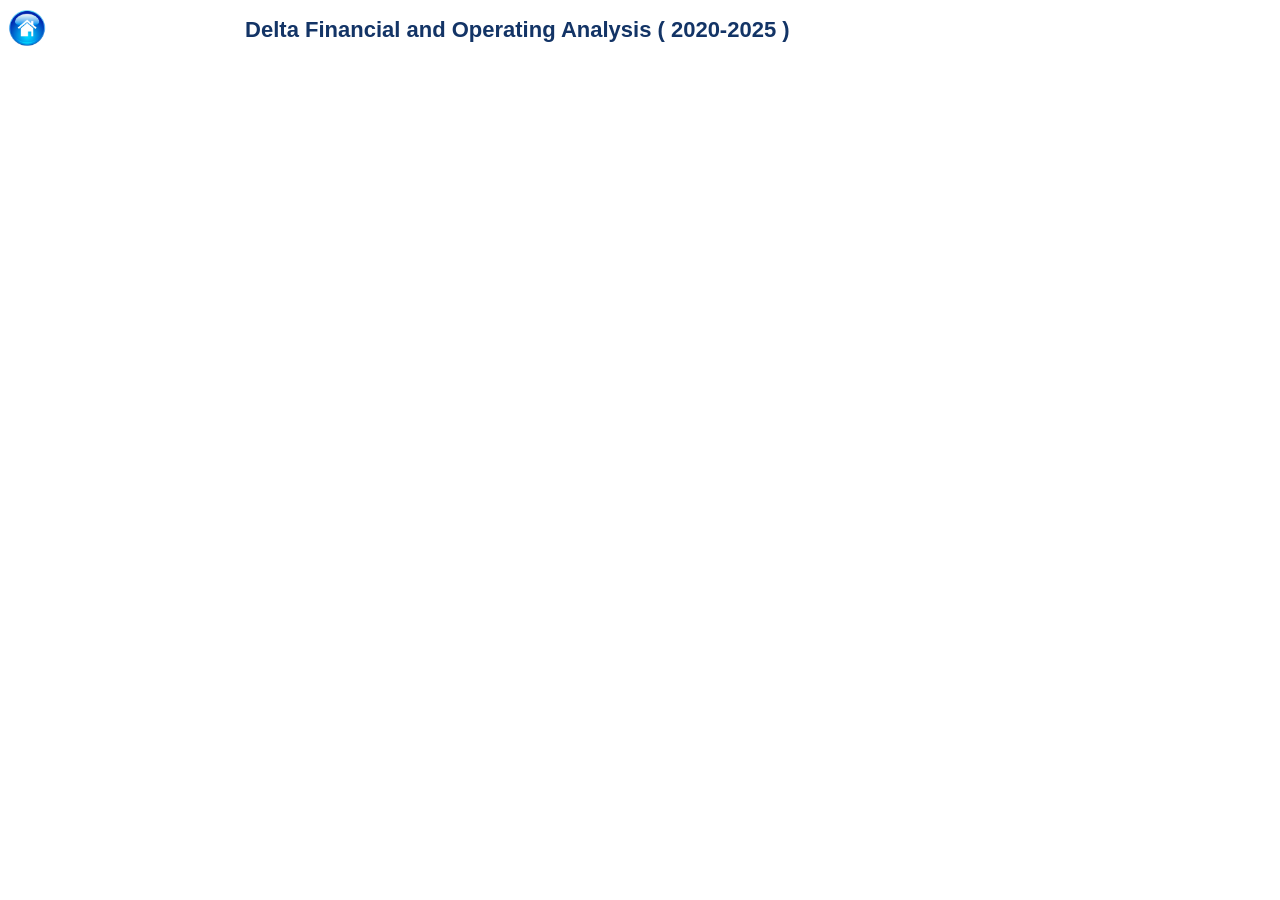
<file: delta1.html>
<!DOCTYPE html>
<html lang="en">
<head>
<meta charset="UTF-8">
<meta name="viewport" content="width=device-width, initial-scale=1.0">
<title>Delta Financial and Operating Analysis 2020-2025</title>
<style>
  h2 { 
    font-size: 22px; color: #133466; 
    font-family: 'Lato', sans-serif !important;
    font-weight: 700;
    margin: 2px;
    }
</style>
</head>
<body>
  <div class="">
    <div style="clear: both;">
      <div style="display: table-cell;">
      <a href="index.html">
      <img src="home.png" width="38px">
      </a>
      </div>
      <div style="width: 70%; display: table-cell; vertical-align: middle;text-align: center;">
      <h2>Delta Financial and Operating Analysis ( 2020-2025 ) </h2>
      </div>
  </div>
<div class='tableauPlaceholder' id='viz1793671018503' style='position: relative;'>
  <noscript>
    <a href='#'>
      <img alt=' ' src='https:&#47;&#47;public.tableau.com&#47;static&#47;images&#47;De&#47;DeltaFinancialandOperatingAnalysis2020-2025&#47;ProfitDriversScenarios&#47;1_rss.png' style='border: none' />
    </a>
  </noscript>
  <object class='tableauViz'  style='display:none;'>
    <param name='host_url' value='https%3A%2F%2Fpublic.tableau.com%2F' /> 
    <param name='embed_code_version' value='3' /> 
    <param name='site_root' value='' />
    <param name='name' value='DeltaFinancialandOperatingAnalysis2020-2025&#47;ProfitDriversScenarios' />
    <param name='tabs' value='yes' />
    <param name='toolbar' value='yes' />
    <param name='static_image' value='https:&#47;&#47;public.tableau.com&#47;static&#47;images&#47;De&#47;DeltaFinancialandOperatingAnalysis2020-2025&#47;ProfitDriversScenarios&#47;1.png' /> 
    <param name='animate_transition' value='yes' />
    <param name='display_static_image' value='yes' />
    <param name='display_spinner' value='yes' />
    <param name='display_overlay' value='yes' />
    <param name='display_count' value='yes' />
    <param name='language' value='en-US' />
  </object>
</div>
</div>             
<script type='text/javascript'>                    
var divElement = document.getElementById('viz1793671018503');                    
var vizElement = divElement.getElementsByTagName('object')[0];   
if ( divElement.offsetWidth > 800 ) 
{ vizElement.style.width='1000px';vizElement.style.height='750px';} 
else if ( divElement.offsetWidth > 500 ) { vizElement.style.width='1200px';vizElement.style.height='950px';} 
else { vizElement.style.width='100%';vizElement.style.height='1200px';}                     
var scriptElement = document.createElement('script');                    
scriptElement.src = 'https://public.tableau.com/javascripts/api/viz_v1.js';                    
vizElement.parentNode.insertBefore(scriptElement, vizElement);                
</script>
</body>
</html>
</file>
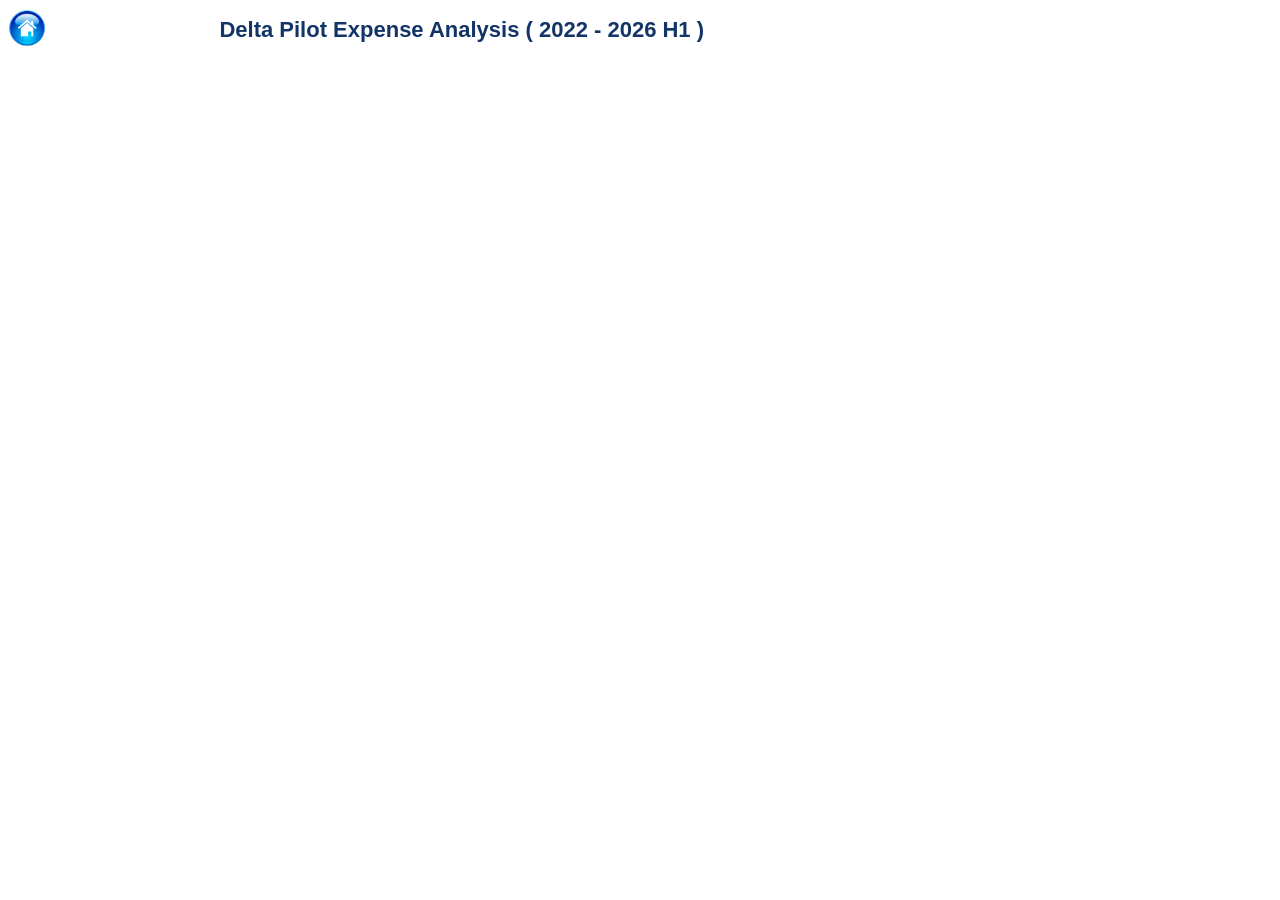
<file: delta2.html>
<!DOCTYPE html>
<html lang="en">
<head>
<meta charset="UTF-8">
<meta name="viewport" content="width=device-width, initial-scale=1.0">
<title>Delta Pilot Expense Analysis — 2022–2026 H1</title>

<style>
  h2 { 
    font-size: 22px; color: #133466; 
    font-family: 'Lato', sans-serif !important;
    font-weight: 700;
    margin: 2px;
    }
</style>
</head>
<body>
  <div style="clear: both;">
      <div style="display: table-cell;">
      <a href="index.html">
      <img src="home.png" width="38px">
      </a>
      </div>
      <div style="width: 70%; display: table-cell; vertical-align: middle;text-align: center;">
      <h2>Delta Pilot Expense Analysis ( 2022 - 2026 H1 )</h2>
      </div>
  </div>
<div class='tableauPlaceholder' id='viz1793670980058' style='position: relative'>
  <noscript>
    <a href='#'>
      <img alt=' ' src='https:&#47;&#47;public.tableau.com&#47;static&#47;images&#47;BT&#47;BTS2022-2026&#47;ExpensesFlightActivity&#47;1_rss.png' style='border: none' />
    </a>
  </noscript>
  <object class='tableauViz'  style='display:none;'>
    <param name='host_url' value='https%3A%2F%2Fpublic.tableau.com%2F' /> 
    <param name='embed_code_version' value='3' /> 
    <param name='site_root' value='' />
    <param name='name' value='BTS2022-2026&#47;ExpensesFlightActivity' />
    <param name='tabs' value='yes' />
    <param name='toolbar' value='yes' />
    <param name='static_image' value='https:&#47;&#47;public.tableau.com&#47;static&#47;images&#47;BT&#47;BTS2022-2026&#47;ExpensesFlightActivity&#47;1.png' /> 
    <param name='animate_transition' value='yes' />
    <param name='display_static_image' value='yes' />
    <param name='display_spinner' value='yes' />
    <param name='display_overlay' value='yes' />
    <param name='display_count' value='yes' />
    <param name='language' value='en-US' />
  </object>
</div>                
<script type='text/javascript'>                    
var divElement = document.getElementById('viz1793670980058');                    
var vizElement = divElement.getElementsByTagName('object')[0];                    
if ( divElement.offsetWidth > 800 ) 
{ vizElement.style.width='1200px';vizElement.style.minHeight='900px';vizElement.style.maxHeight='910px';vizElement.style.height=(divElement.offsetWidth*0.75)+'px';} 
else if ( divElement.offsetWidth > 500 ) 
{ vizElement.style.width='1200px';vizElement.style.minHeight='900px';vizElement.style.maxHeight='910px';vizElement.style.height=(divElement.offsetWidth*0.75)+'px';} 
else { vizElement.style.width='100%';vizElement.style.height='1700px';}                     
var scriptElement = document.createElement('script');                    
scriptElement.src = 'https://public.tableau.com/javascripts/api/viz_v1.js';                    
vizElement.parentNode.insertBefore(scriptElement, vizElement);                
</script>
</body>
</html>
</file>
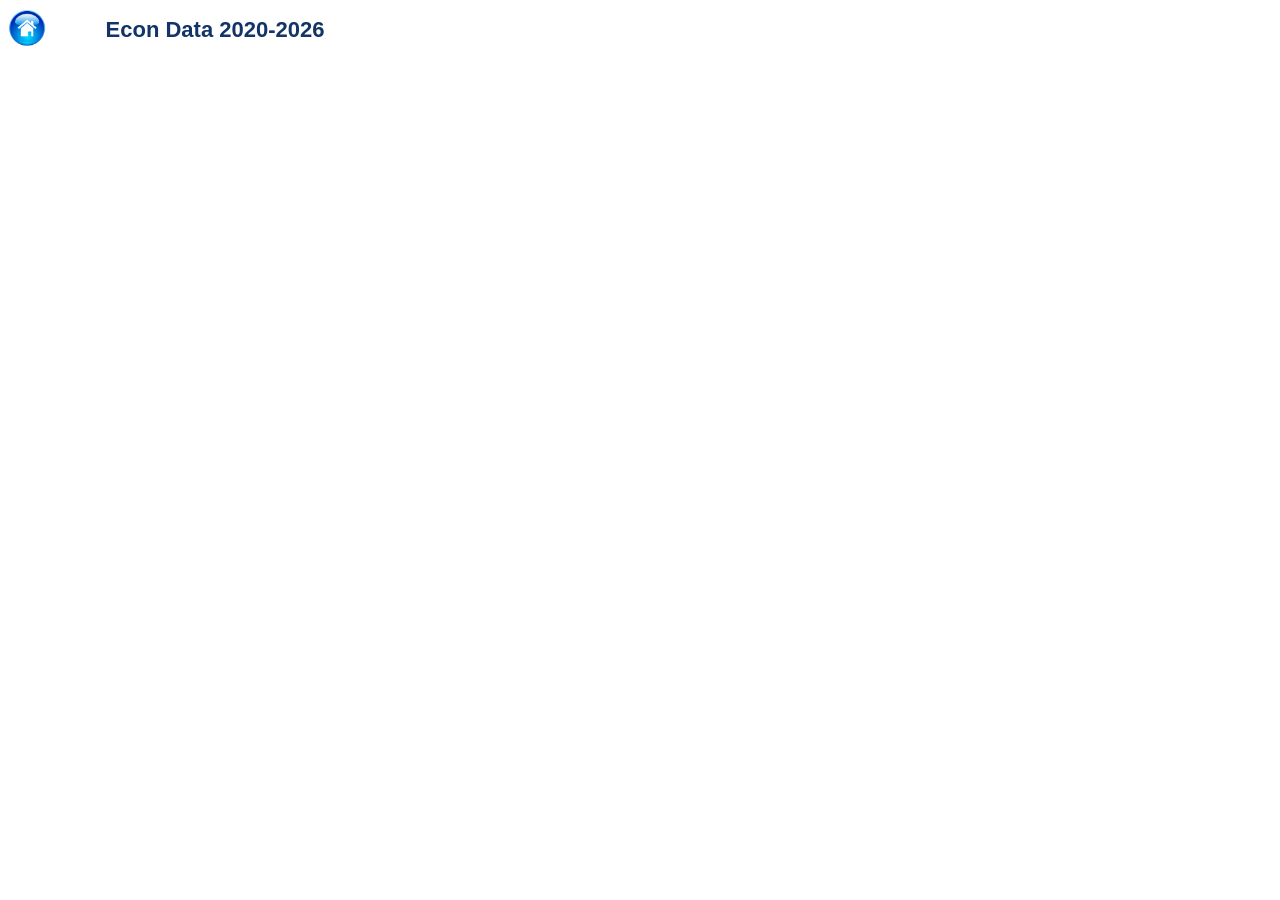
<file: econ.html>
<!DOCTYPE html>
<html lang="en">
<head>
<meta charset="UTF-8">
<meta name="viewport" content="width=device-width, initial-scale=1.0">
<title>Econ Data 2020-2026</title>

<style>
  h2 { 
    font-size: 22px; color: #133466; 
    font-family: 'Lato', sans-serif !important;
    font-weight: 700;
    margin: 2px;
    }
</style>
</head>
<body>
  <div style="clear: both;">
      <div style="display: table-cell;">
      <a href="index.html">
      <img src="home.png" width="38px">
      </a>
      </div>
      <div style="width: 70%; display: table-cell; vertical-align: middle; text-align: center;">
      <h2>Econ Data 2020-2026</h2>
      </div>
  </div>
<div class='tableauPlaceholder' id='viz1793670901101' style='position: relative'>
  <noscript>
    <a href='#'>
      <img alt=' ' src='https:&#47;&#47;public.tableau.com&#47;static&#47;images&#47;Ec&#47;EconData2020-2026&#47;Sheet1&#47;1_rss.png' style='border: none' />
    </a>
  </noscript>
  <object class='tableauViz'  style='display:none;'>
    <param name='host_url' value='https%3A%2F%2Fpublic.tableau.com%2F' />
    <param name='embed_code_version' value='3' />
    <param name='site_root' value='' />
    <param name='name' value='EconData2020-2026&#47;Sheet1' />
    <param name='tabs' value='yes' />
    <param name='toolbar' value='yes' />
    <param name='static_image' value='https:&#47;&#47;public.tableau.com&#47;static&#47;images&#47;Ec&#47;EconData2020-2026&#47;Sheet1&#47;1.png' />
    <param name='animate_transition' value='yes' /><param name='display_static_image' value='yes' />
    <param name='display_spinner' value='yes' /><param name='display_overlay' value='yes' />
    <param name='display_count' value='yes' /><param name='language' value='en-US' />
  </object>
</div>                
<script type='text/javascript'>                    
  var divElement = document.getElementById('viz1793670901101');                    
  var vizElement = divElement.getElementsByTagName('object')[0];                    
  vizElement.style.width='80%';vizElement.style.height=(divElement.offsetWidth*0.45)+'px';                    
  var scriptElement = document.createElement('script');                    
  scriptElement.src = 'https://public.tableau.com/javascripts/api/viz_v1.js';                    
  vizElement.parentNode.insertBefore(scriptElement, vizElement);                
</script>
</body>
</html>
</file>
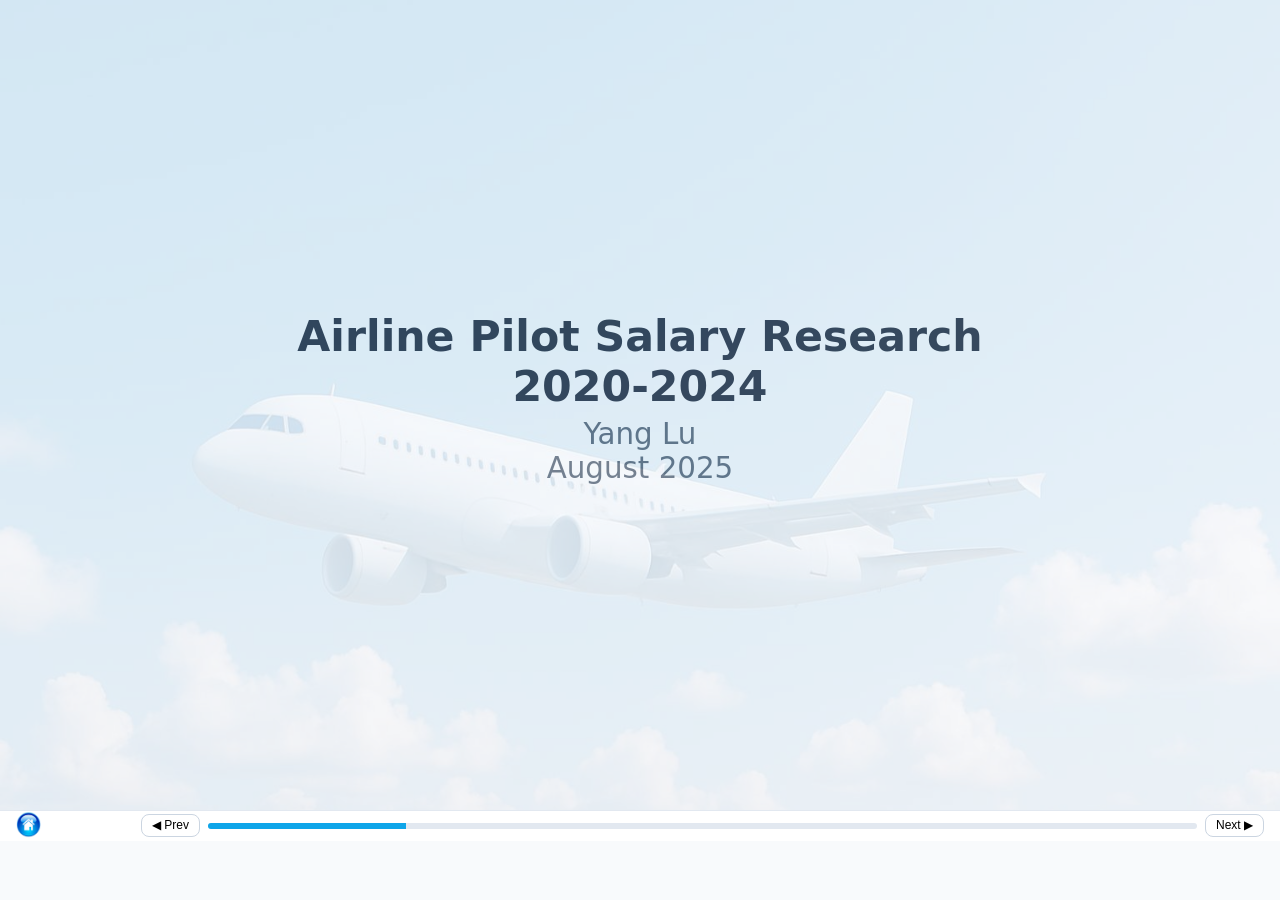
<file: salary.html>
<!DOCTYPE html>
<html lang="en">
<head>
<meta charset="UTF-8">
<meta name="viewport" content="width=device-width, initial-scale=1.0">
<title>Presentation</title>
<style>
  :root { --fg: #0f172a; --bg: #f8fafc; --muted:#64748b; }
  * { box-sizing: border-box; }
  body { margin: 0; background: var(--bg); color: var(--fg); font-family: system-ui,-apple-system,Segoe UI,Roboto,Ubuntu,Cantarell,Helvetica,Arial,'Noto Sans',sans-serif; }
  .deck { height: 90vh; display: grid; xgrid-template-rows: 1fr 56px; }
  main { position: relative; overflow: hidden; }
  footer { display:flex; align-items:center; justify-content:space-between; padding: 0 16px; background: white; border-top: 1px solid #e2e8f0; }
  button { border: 1px solid #cbd5e1; background: white; padding: 8px 12px; border-radius: 999px; font-size: 14px; cursor: pointer; }
  button:hover { background: #f1f5f9; }
  .slide { position: absolute; inset: 0; padding: clamp(16px, 6vw, 48px); display: grid; place-content: center; opacity: 0; transform: translateX(40px); transition: all .35s ease; }
  .slide.active { opacity: 1; transform: translateX(0); }
  .slide .inner { max-width: min(1100px, 90vw); margin: 0 auto; background: rgba(255,255,255,0.92); border-radius: 24px; padding: clamp(24px, 4vw, 48px); box-shadow: 0 10px 30px rgba(2,6,23,0.08); border:1px solid #e2e8f0; }
  .slide::before { content: ""; position: absolute; inset: 0; background-image: url("image1_compressed.jpg"); background-size: cover; background-position: center; opacity: 0.28; pointer-events: none; }
  h1 { font-size: clamp(28px, 4vw, 46px); margin: 0 0 16px; line-height: 1.15; }
  .block { margin: 12px 0; }
  ul { margin: 0.25rem 0 0.75rem 1.25rem; }
  li { margin: 0.25rem 0; margin-bottom: 16px; font-size: clamp(16px, 2.1vw, 20px); }
  .progress { width: 100%; height: 6px; background: #e2e8f0; border-radius: 999px; overflow: hidden; }
  .progress .bar { width: 0%; height: 100%; background: #0ea5e9; transition: width .25s ease; }
  .hint { color: var(--muted); font-size: 13px; }
  .media-vertical { display:flex; flex-direction:column; gap:12px; margin-top: 12px; }
  .media-vertical img { display:block; margin: 0 auto; width: auto; max-width: 100%; height: auto; border-radius:12px; border:1px solid #e2e8f0; }
  .media-inline img { display:block; margin: 12px auto 0; width: auto; max-width: 100%; height: auto; border-radius:12px; border:1px solid #e2e8f0; }
  .sources { margin-top: 12px; font-size: 14px; color: #334155;display: inline-block;width: 90px; }
  .sourceslink { color: #0369a1; font-size: 14px; text-decoration: underline; display: inline-block; }


  /* Navigation layout tweak */
  footer .controls { display:flex; align-items:center; gap:8px; width:100%; }
  footer .controls .progress { flex: 1; }
  footer .controls button { padding: 4px 10px; font-size: 12px; line-height: 1.1; border-radius: 8px; }

  .subtitle{font-size:22pt;color:#475569;margin:6px 0 14px;text-align: center;}
  .heading{font-weight: bold; font-size: 32pt;text-align: center;}
  .heading2{font-weight: bold; font-size: 28pt;text-align: center;}
  .heading3{font-weight: bold; font-size: 22pt;text-align: center;}
</style>
</head>
<body>
<div class="deck">
  <main id="slidesContainer">
<section class='slide' data-title="Yang Lu"><div class='heading'>Airline Pilot Salary Research<br />2020-2024</div><p class='subtitle'>Yang Lu<br>August 2025</p></section>
<section class='slide' data-title="Information Resource">
  <div class="inner"><div class='heading2'>Information Resource</div><ul><li>BLS scope: The Bureau of Labor Statistics reports by occupation, industry, and state, not by individual airline company.</li>
<li>Company-level data isn’t disclosed</li>
<li>Actual company pay is specified in union contracts (CBAs) as hourly rate tables by aircraft type and seniority (year-of-service)</li>
<li>Annualized earnings vary widely with aircraft, seniority (FO vs Captain), credit hours (guarantee 70–75 hrs/month, plus extra flying), override premiums, per diem, and deadhead/holiday rules.</li></ul>
</div></section>
<section class='slide' data-title="Airline Pilot Salary Trends (2020–2024)">
  <div class="inner"><div class='heading2'>Airline Pilot Salary Trends (2020–2024)</div><ul><li>Data source: BLS OEWS (occupation &amp; state level). Some states have incomplete data; only states with relatively full series are shown. North Carolina: Missing 2020 salary in BLS. Used 2021 as baseline.</li>
<li>Trends:</li>
<li>Strong nominal and real growth in Oregon (+105% nominal, +69% real) and Minnesota (+79% nominal, +48% real).</li>
<li>Arizona also shows solid gains (+52% nominal, +26% real).</li>
<li>North Carolina saw a decline (–11% nominal, –26% real).</li>
<li>Alaska, Colorado, Texas, and Utah had only small nominal gains, which were negative in real terms</li></ul>
</div></section>
<section class='slide' data-title="Slide"><div class='inner'><div class='media-inline'><img src='image2.png' alt='Slide 4 image'></div></div></section>
<section class='slide' data-title="CPI-U 2020-2024"><div class='inner'>
  <div class='heading3'>CPI-U 2020–2024</div>
  <div class="media-vertical"><img src="image4.png" alt="CPI-U 2020–2024" /></div><div><br></div>
  <div style="height:16px"></div>
  <div class='heading3'>Salary Date 2020–2024</div>
  <div class="media-vertical"><img src="image3.png" alt="Salary Date 2020–2024" /></div>
  <div><div class='sources'>Sources: </div><div class="sourceslink"><a href="https://www.bls.gov/cpi/data.htm" target="_blank" rel="noopener noreferrer">https://www.bls.gov/cpi/data.htm</a></div></div>
  <div><div class='sources'></div><div class="sourceslink"></div><a href="https://www.bls.gov/oes/2024/may/oes_research_estimates.htmA_PCT10" target="_blank" rel="noopener noreferrer">https://www.bls.gov/oes/2024/may/oes_research_estimates.htmA_PCT10</a></div></div>
</div></section>
  </main>
  <footer>
    <div class="hint"><a href="index.html">
      <img src="home.png" width="25px">
      </a></div>
    <div class="controls" style="margin-left: 100px;">
      <button id="prevBtn">◀ Prev</button>
      <div class="progress"><div class="bar" id="progressBar"></div></div>
      <button id="nextBtn">Next ▶</button>
    </div>
  </footer>
</div>
<script>
  const slides = Array.from(document.querySelectorAll('.slide'));
  let index = 0;
  function show(i) {
    index = (i + slides.length) % slides.length;
    slides.forEach((s, j) => s.classList.toggle('active', j === index));
    const pct = ((index + 1) / slides.length) * 100;
    document.getElementById('progressBar').style.width = pct + '%';
    document.title = slides[index].dataset.title + ' — Presentation';
    history.replaceState(null, '', '#'+(index+1));
  }
  document.getElementById('prevBtn').onclick = () => show(index - 1);
  document.getElementById('nextBtn').onclick = () => show(index + 1);
  window.addEventListener('keydown', (e) => {
    if (['ArrowRight','PageDown',' '].includes(e.key)) { e.preventDefault(); show(index+1); }
    if (['ArrowLeft','PageUp','Backspace'].includes(e.key)) { e.preventDefault(); show(index-1); }
    if (e.key === 'Home') show(0);
    if (e.key === 'End') show(slides.length-1);
  });
  const hash = location.hash.replace('#','');
  if (hash && !isNaN(parseInt(hash))) {
    show(parseInt(hash)-1);
  } else {
    show(0);
  }
</script>
</body>
</html>
</file>
